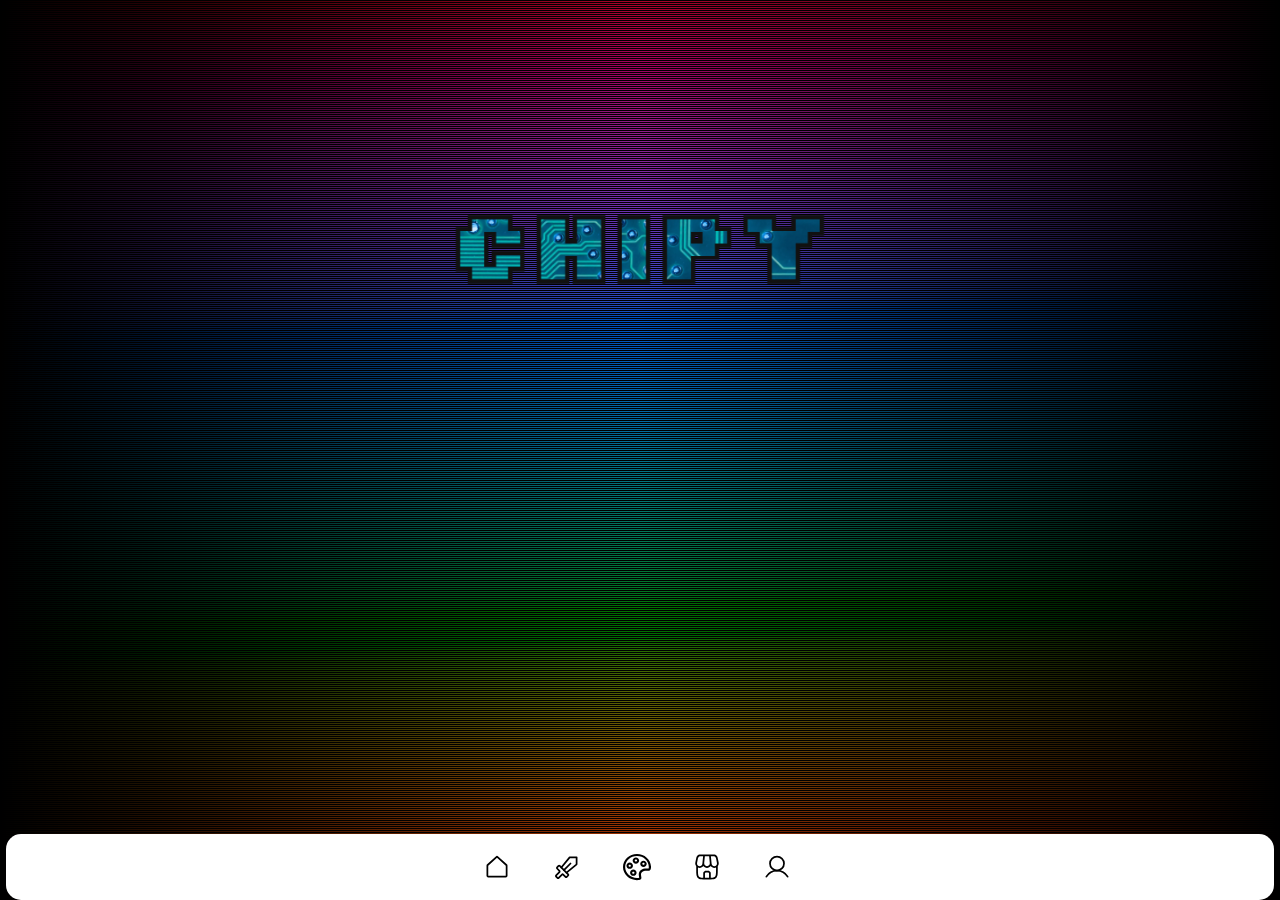
<file: index.html>
<!DOCTYPE html>
<html lang="en">
  <head>
    <meta charset="UTF-8" />
    <meta name="viewport" content="width=device-width, initial-scale=1.0" />
    <link rel="stylesheet" href="./assets/styles/menu.css">
    <link rel="stylesheet" href="./assets/styles/styles.css">
    <link rel="stylesheet" href="./assets/styles/fondo.css">
    <title>Chippy</title>
  </head>
  <body>
    <header>
        <div class="logo">
            <img src="assets/img/chipy.png" alt="Logo de la app" />
        </div>
    </header>

    <main>
      <div class="menu">

        <a href="./index.html" class="link">
          <span class="link-icon">
            <svg xmlns="http://www.w3.org/2000/svg" width="192" height="192" fill="currentColor" viewBox="0 0 256 256">
              <rect width="256" height="256" fill="none"></rect>
              <path d="M213.3815,109.61945,133.376,36.88436a8,8,0,0,0-10.76339.00036l-79.9945,72.73477A8,8,0,0,0,40,115.53855V208a8,8,0,0,0,8,8H208a8,8,0,0,0,8-8V115.53887A8,8,0,0,0,213.3815,109.61945Z" fill="none" stroke="currentColor" stroke-linecap="round" stroke-linejoin="round" stroke-width="16"></path>
            </svg>
          </span>
          <span class="link-title">Inicio</span>
        </a>

        <a href="./juegos.html" class="link">
          <span class="link-icon">
            <svg xmlns="http://www.w3.org/2000/svg" width="192" height="192" fill="currentColor" viewBox="0 0 256 256">
              <rect width="256" height="256" fill="none"></rect>
              <polyline points="76.201 132.201 152.201 40.201 216 40 215.799 103.799 123.799 179.799" fill="none" stroke="currentColor" stroke-linecap="round" stroke-linejoin="round" stroke-width="16"></polyline>
              <line x1="100" y1="156" x2="160" y2="96" fill="none" stroke="currentColor" stroke-linecap="round" stroke-linejoin="round" stroke-width="16"></line>
              <path d="M82.14214,197.45584,52.201,227.397a8,8,0,0,1-11.31371,0L28.603,215.11268a8,8,0,0,1,0-11.31371l29.94113-29.94112a8,8,0,0,0,0-11.31371L37.65685,141.65685a8,8,0,0,1,0-11.3137l12.6863-12.6863a8,8,0,0,1,11.3137,0l76.6863,76.6863a8,8,0,0,1,0,11.3137l-12.6863,12.6863a8,8,0,0,1-11.3137,0L93.45584,197.45584A8,8,0,0,0,82.14214,197.45584Z" fill="none" stroke="currentColor" stroke-linecap="round" stroke-linejoin="round" stroke-width="16"></path>
            </svg>
          </span>
          <span class="link-title">Juegos</span>
        </a>

        <a href="./estilo.html" class="link">
          <span class="link-icon">
            <svg fill="#000000" viewBox="0 0 16 16" xmlns="http://www.w3.org/2000/svg"><g id="SVGRepo_bgCarrier" stroke-width="0"></g><g id="SVGRepo_tracerCarrier" stroke-linecap="round" stroke-linejoin="round"></g><g id="SVGRepo_iconCarrier"><path d="M8 .5C3.58.5 0 3.86 0 8s3.58 7.5 8 7.5c4.69 0 1.04-2.83 2.79-4.55.76-.75 1.63-.87 2.44-.87.37 0 .73.03 1.06.03.99 0 1.72-.23 1.72-2.1C16 3.86 12.42.5 8 .5zm6.65 8.32c-.05.01-.16.02-.37.02-.14 0-.29 0-.45-.01-.19 0-.39-.01-.61-.01-.89 0-2.19.13-3.32 1.23-1.17 1.16-.9 2.6-.74 3.47.03.18.08.44.09.6-.16.05-.52.13-1.26.13-3.72 0-6.75-2.8-6.75-6.25S4.28 1.75 8 1.75s6.75 2.8 6.75 6.25c0 .5-.06.74-.1.82z"></path><path d="M5.9 9.47c-1.03 0-1.86.8-1.86 1.79s.84 1.79 1.86 1.79 1.86-.8 1.86-1.79-.84-1.79-1.86-1.79zm0 2.35c-.35 0-.64-.25-.64-.56s.29-.56.64-.56.64.25.64.56-.29.56-.64.56zm-.2-4.59c0-.99-.84-1.79-1.86-1.79s-1.86.8-1.86 1.79.84 1.79 1.86 1.79 1.86-.8 1.86-1.79zm-1.86.56c-.35 0-.64-.25-.64-.56s.29-.56.64-.56.64.25.64.56-.29.56-.64.56zM7.37 2.5c-1.03 0-1.86.8-1.86 1.79s.84 1.79 1.86 1.79 1.86-.8 1.86-1.79S8.39 2.5 7.37 2.5zm0 2.35c-.35 0-.64-.25-.64-.56s.29-.56.64-.56.64.25.64.56-.29.56-.64.56zm2.47 1.31c0 .99.84 1.79 1.86 1.79s1.86-.8 1.86-1.79-.84-1.79-1.86-1.79-1.86.8-1.86 1.79zm2.5 0c0 .31-.29.56-.64.56s-.64-.25-.64-.56.29-.56.64-.56.64.25.64.56z"></path></g></svg></span>
          <span class="link-title">Estilo</span>
        </a>

        <a href="#" class="link">
          <span class="link-icon">
            <svg viewBox="0 0 24 24" fill="none" xmlns="http://www.w3.org/2000/svg">
            <g id="SVGRepo_bgCarrier" stroke-width="0"></g>
            <g id="SVGRepo_tracerCarrier" stroke-linecap="round" stroke-linejoin="round"></g>
            <g id="SVGRepo_iconCarrier">
            <path fill-rule="evenodd" clip-rule="evenodd" d="M7.30681 1.24996C6.50585 1.24969 5.95624 1.24951 5.46776 1.38342C4.44215 1.66458 3.58414 2.36798 3.1073 3.31853C2.88019 3.77127 2.77258 4.31024 2.61576 5.0957L1.99616 8.19383C1.76456 9.35186 2.08191 10.4718 2.74977 11.3115L2.74977 14.0564C2.74975 15.8942 2.74974 17.3498 2.9029 18.489C3.06053 19.6614 3.39265 20.6104 4.14101 21.3587C4.88937 22.1071 5.83832 22.4392 7.01074 22.5969C8.14996 22.75 9.60559 22.75 11.4434 22.75H12.5562C14.3939 22.75 15.8496 22.75 16.9888 22.5969C18.1612 22.4392 19.1102 22.1071 19.8585 21.3587C20.6069 20.6104 20.939 19.6614 21.0966 18.489C21.2498 17.3498 21.2498 15.8942 21.2498 14.0564V11.3115C21.9176 10.4718 22.235 9.35187 22.0034 8.19383L21.3838 5.0957C21.227 4.31024 21.1194 3.77127 20.8923 3.31853C20.4154 2.36798 19.5574 1.66458 18.5318 1.38342C18.0433 1.24951 17.4937 1.24969 16.6927 1.24996H7.30681ZM18.2682 12.75C18.7971 12.75 19.2969 12.6435 19.7498 12.4524V14C19.7498 15.9068 19.7482 17.2615 19.61 18.2891C19.4747 19.2952 19.2211 19.8749 18.7979 20.2981C18.3747 20.7213 17.795 20.975 16.7889 21.1102C16.3434 21.1701 15.8365 21.2044 15.2498 21.2239V18.4678C15.2498 18.028 15.2498 17.6486 15.2216 17.3373C15.1917 17.0082 15.1257 16.6822 14.9483 16.375C14.7508 16.0329 14.4668 15.7489 14.1248 15.5514C13.8176 15.3741 13.4916 15.308 13.1624 15.2782C12.8511 15.25 12.4718 15.25 12.032 15.25H11.9675C11.5278 15.25 11.1484 15.25 10.8371 15.2782C10.5079 15.308 10.182 15.3741 9.87477 15.5514C9.53272 15.7489 9.24869 16.0329 9.05121 16.375C8.87384 16.6822 8.80778 17.0082 8.77795 17.3373C8.74973 17.6486 8.74975 18.028 8.74977 18.4678L8.74977 21.2239C8.16304 21.2044 7.6561 21.1701 7.21062 21.1102C6.20453 20.975 5.62488 20.7213 5.20167 20.2981C4.77846 19.8749 4.52479 19.2952 4.38953 18.2891C4.25136 17.2615 4.24977 15.9068 4.24977 14V12.4523C4.70264 12.6435 5.20244 12.75 5.73132 12.75C7.00523 12.75 8.14422 12.1216 8.83783 11.1458C9.54734 12.1139 10.6929 12.75 11.9996 12.75C13.3063 12.75 14.452 12.1138 15.1615 11.1455C15.8551 12.1215 16.9942 12.75 18.2682 12.75ZM10.2498 21.248C10.6382 21.2499 11.0539 21.25 11.4998 21.25H12.4998C12.9457 21.25 13.3614 21.2499 13.7498 21.248V18.5C13.7498 18.0189 13.749 17.7082 13.7277 17.4727C13.7073 17.2476 13.6729 17.1659 13.6493 17.125C13.5835 17.011 13.4888 16.9163 13.3748 16.8505C13.3339 16.8269 13.2522 16.7925 13.027 16.772C12.7916 16.7507 12.4809 16.75 11.9998 16.75C11.5187 16.75 11.208 16.7507 10.9725 16.772C10.7474 16.7925 10.6656 16.8269 10.6248 16.8505C10.5108 16.9163 10.4161 17.011 10.3502 17.125C10.3267 17.1659 10.2922 17.2476 10.2718 17.4727C10.2505 17.7082 10.2498 18.0189 10.2498 18.5V21.248ZM8.67082 2.74999H7.41748C6.46302 2.74999 6.13246 2.75654 5.86433 2.83005C5.24897 2.99874 4.73416 3.42078 4.44806 3.99112C4.3234 4.23962 4.25214 4.56248 4.06496 5.4984L3.46703 8.48801C3.18126 9.91687 4.27415 11.25 5.73132 11.25C6.91763 11.25 7.91094 10.3511 8.02898 9.17063L8.09757 8.48474L8.10155 8.44273L8.67082 2.74999ZM9.59103 8.62499L10.1785 2.74999H13.8208L14.405 8.59198C14.5473 10.0151 13.4298 11.25 11.9996 11.25C10.5804 11.25 9.46911 10.0341 9.59103 8.62499ZM18.1352 2.83005C17.8671 2.75654 17.5365 2.74999 16.5821 2.74999H15.3285L15.9706 9.17063C16.0886 10.3511 17.0819 11.25 18.2682 11.25C19.7254 11.25 20.8183 9.91687 20.5325 8.48801L19.9346 5.4984C19.7474 4.56248 19.6762 4.23962 19.5515 3.99112C19.2654 3.42078 18.7506 2.99874 18.1352 2.83005Z" fill="#000000"></path>
            </g>
            </svg>
          </span>
          <span class="link-title">Tienda</span>
        </a>

        <a href="#" class="link">
          <span class="link-icon">
            <svg xmlns="http://www.w3.org/2000/svg" width="192" height="192" fill="currentColor" viewBox="0 0 256 256">
              <rect width="256" height="256" fill="none"></rect>
              <circle cx="128" cy="96" r="64" fill="none" stroke="currentColor" stroke-miterlimit="10" stroke-width="16"></circle>
              <path d="M30.989,215.99064a112.03731,112.03731,0,0,1,194.02311.002" fill="none" stroke="currentColor" stroke-linecap="round" stroke-linejoin="round" stroke-width="16"></path>
            </svg>
          </span>
          <span class="link-title">Perfil</span>
        </a>
      </div>

    </main>
  </body>
</html>
</file>
<file: assets/styles/menu.css>
.menu {
    padding: 0.5rem;
    background-color: #fff;
    position: fixed;
    bottom: 0;
    display: flex;
    justify-content: center;
    width: 99%;
    border-radius: 15px;
    box-shadow: 0 10px 25px 0 rgba(#000, 0.075);
  }
  
  .link {
    display: inline-flex;
    justify-content: center;
    align-items: center;
    width: 70px;
    height: 50px;
    border-radius: 8px;
    position: relative;
    z-index: 1;
    overflow: hidden;
    transform-origin: center left;
    transition: width 0.2s ease-in;
    text-decoration: none;
    color: inherit;
    &:before {
      position: absolute;
      z-index: -1;
      content: "";
      display: block;
      border-radius: 8px;
      width: 100%;
      height: 100%;
      top: 0;
      transform: translateX(100%);
      transition: transform 0.2s ease-in;
      transform-origin: center right;
      background-color: #eee;
    }
  
    &:hover,
    &:focus {
      outline: 0;
      width: 130px;
  
      &:before,
      .link-title {
        transform: translateX(0);
        opacity: 1;
      }
    }
  }
  
  .link-icon {
    width: 28px;
    height: 28px;
    display: block;
    flex-shrink: 0;
    left: 18px;
    position: absolute;
    svg {
      width: 28px;
      height: 28px;
    }
  }
  
  .link-title {
    transform: translateX(100%);
    transition: transform 0.2s ease-in;
    transform-origin: center right;
    display: block;
    text-align: center;
    text-indent: 28px;
    width: 100%;
  }
</file>
<file: assets/styles/styles.css>
* {
    margin: 0;
    padding: 0;
    box-sizing: border-box;
    font-family: sans-serif;
}

main {
    width: 100%;
    align-items: center;
    display: flex;
    justify-content: center;
    flex-direction: column;
    height: 100%;
}

header {
    top: 0;
    width: 100%;
    display: flex;
    justify-content: center;
}
  
.logo {
    display: flex;
    justify-content: left;
    top: 0;   
}
</file>
<file: assets/styles/fondo.css>
html {
    height: 100%;
    background: linear-gradient(#000 1px, #0000 0),
      linear-gradient(90deg, #000, #0000, #000),
      linear-gradient(in oklch longer hue -2deg, #a00, #a00);
    background-size:
      100% 2px,
      100% 100%,
      100% 100%;
  }
</file>
